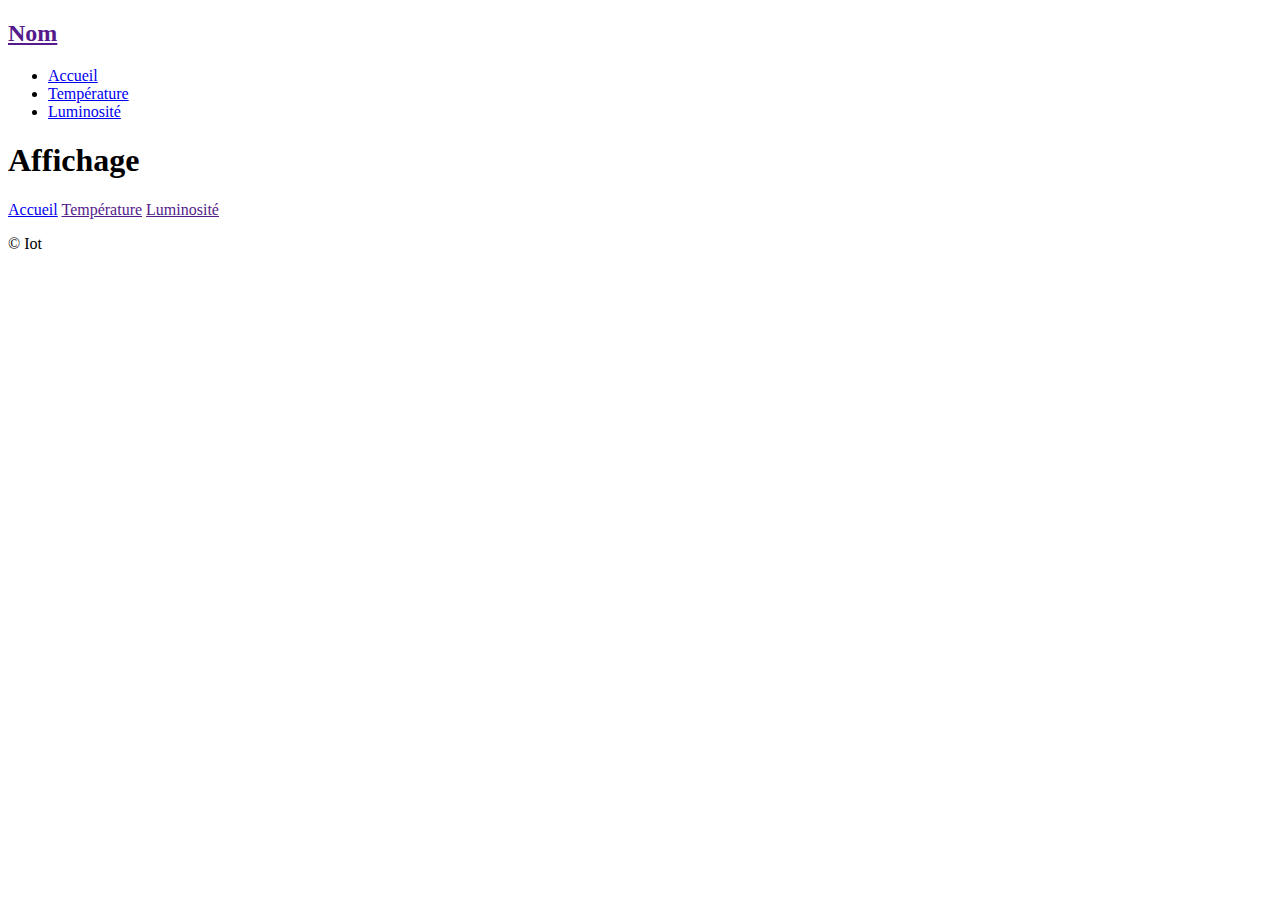
<file: project/src/main/resources/templates/accueil.html>
<!DOCTYPE html>
<html xmlns:th="http://www.thymeleaf.org">
    <head>
        <meta charset="utf-8">
        <meta name="viewport" content="width=device-width, initial-scale=1">
        <link rel="stylesheet" th:href="@{/css/style.css}">
        <link rel="stylesheet" th:href="@{/icons/bootstrap-icons.css}">
        <title>Iot</title>
    </head>

    <body>
        
        <header class='menu0 fond dessus' id='barre'>

            <div class='f_gauche f_null_m '>
                <h2><a href="" class="txt_noir n_souligne pad_l5">Nom</a></h2>
            </div>

            <div class='p_img0 invisible visible_m ' id='btn_menu'>
                <i class="bi-list rond txt_noir bold pad border " style="font-size:30px"></i>
            </div>

            <div class='invisible_m marg_t1 marg_t_m sauter_l1 sauter_l_m largeur_m' id='lien'>
                <ul class='group_btn f_gauche f_null_m '>
                    <li class='btn_menu0'>
                        <a href="/" class="a_menu0"><i class="bi-house-fill invisible_m"></i> Accueil</a>
                    </li>
                    <li class='btn_menu0'>
                        <a href="/" class="a_menu0"><i class="bi-thermometer-sun invisible_m"></i>Température</a>
                    </li>
                    <li class='btn_menu0'>
                        <a href="/b" class="a_menu0"><i class="bi-sun-fill invisible_m"></i>Luminosité</a>
                    </li>
                </ul>
            </div>

            
        </header>

        <div class='body1' id='body'>
            <h1>Affichage</h1>
        </div>

        <footer class="pied pad1">
            <p class=''>
                <a href='/' class=" marg5 n_souligne txt_noir">Accueil</a>
                <a href="" class=" marg5 n_souligne txt_noir">Température</a>
                <a href="" class=" marg5 n_souligne txt_noir">Luminosité</a>
            </p>
            <p>© Iot</p>
        </footer>

        <script th:src="@{/js/style.js}"></script>
    </body>
</html>
</file>
